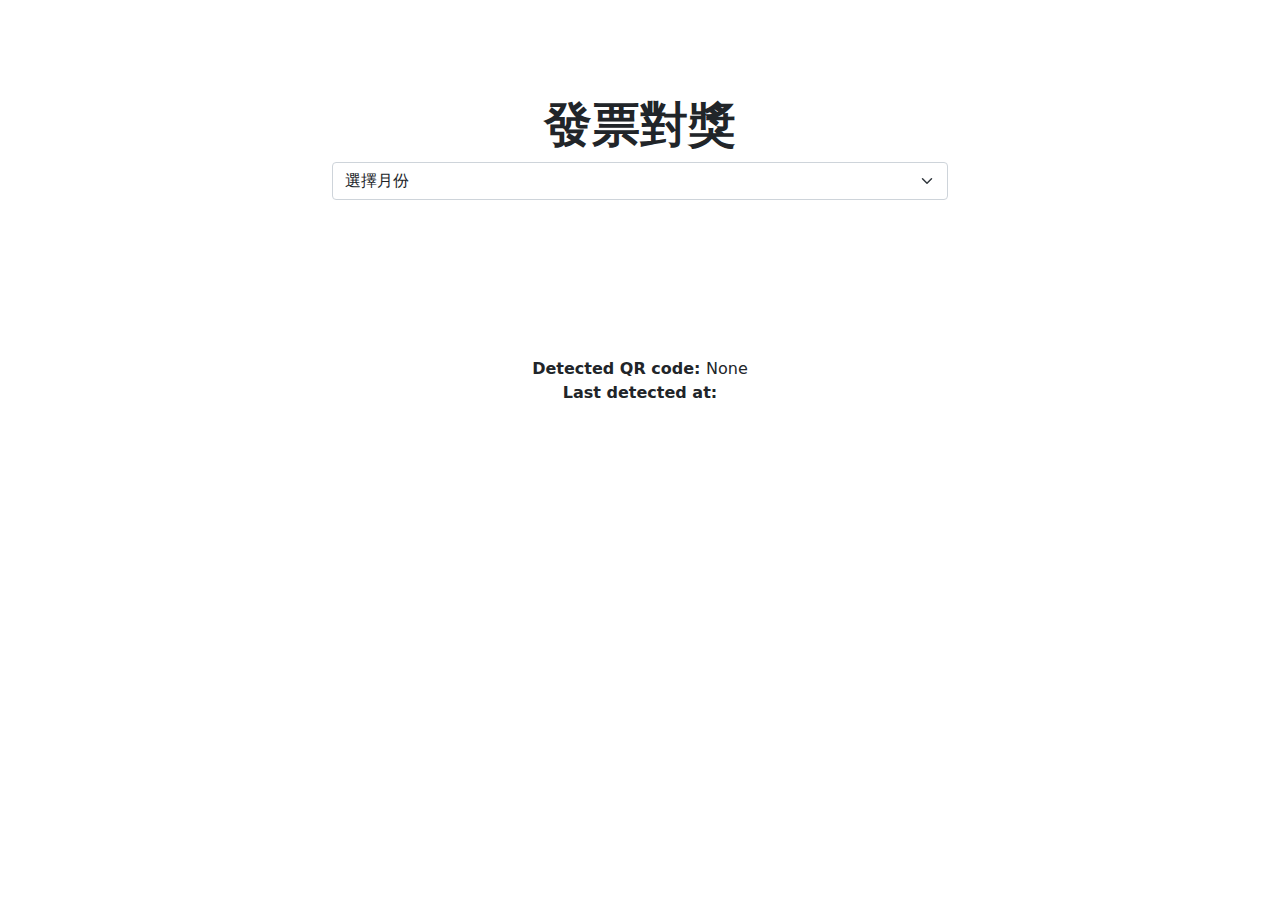
<file: m/scanner.html>
<!DOCTYPE html>
<html lang="en">
<head>
    <meta charset="UTF-8">
    <title>發票對獎</title>
    <link href="./css/bootstrap.min.css" rel="stylesheet" />
</head>
<body>

<div class="px-4 py-5 my-5 text-center">
    <h1 class="display-5 fw-bold">發票對獎</h1>
    <div class="col-lg-6 mx-auto">
        <select class="form-select" aria-label="Default select example">
            <option value="none" selected>選擇月份</option>
            <option value="nov-dec">11-12月</option>
            <option value="sep-oct">9-10月</option>
          </select>
        <div>
            <video id="qr-video"></video>
            <br>
        </div>
        <b>Detected QR code: </b>
        <span id="cam-qr-result">None</span>
        <br>
        <b>Last detected at: </b>
        <span id="cam-qr-result-timestamp"></span>
    </div>
</div>





<script type="module">
    import QrScanner from "./js/qr-scanner.min.js";
    QrScanner.WORKER_PATH = './js/qr-scanner-worker.min.js';
    var lastResult = "";
    const video = document.getElementById('qr-video');
    const camHasCamera = document.getElementById('cam-has-camera');
    const camList = document.getElementById('cam-list');
    const camHasFlash = document.getElementById('cam-has-flash');
    const flashState = document.getElementById('flash-state');
    const camQrResult = document.getElementById('cam-qr-result');
    const camQrResultTimestamp = document.getElementById('cam-qr-result-timestamp');

    function setResult(label, result) {
        console.log(result);
        if(result.replace(/ /g, "").length > 10 && result !== lastResult){
            let billId = result.substring(0, 10)
            lastResult = result;
            label.textContent = billId;
            camQrResultTimestamp.textContent = new Date().toString();
            label.style.color = 'teal';
            clearTimeout(label.highlightTimeout);
            label.highlightTimeout = setTimeout(() => label.style.color = 'inherit', 100);
        }
        
    }

    // ####### Web Cam Scanning #######

    const scanner = new QrScanner(video, result => setResult(camQrResult, result), error => {
        camQrResult.textContent = error;
        camQrResult.style.color = 'inherit';
    });

    const updateFlashAvailability = () => {
        scanner.hasFlash().then(hasFlash => {
            camHasFlash.textContent = hasFlash;
            flashToggle.style.display = hasFlash ? 'inline-block' : 'none';
        });
    };

    scanner.start().then(() => {
        updateFlashAvailability();
        // List cameras after the scanner started to avoid listCamera's stream and the scanner's stream being requested
        // at the same time which can result in listCamera's unconstrained stream also being offered to the scanner.
        // Note that we can also start the scanner after listCameras, we just have it this way around in the demo to
        // start the scanner earlier.
        QrScanner.listCameras(true).then(cameras => cameras.forEach(camera => {
            const option = document.createElement('option');
            option.value = camera.id;
            option.text = camera.label;
            camList.add(option);
        }));
    });

    QrScanner.hasCamera().then(hasCamera => camHasCamera.textContent = hasCamera);

    // for debugging
    window.scanner = scanner;
    scanner.setInversionMode('original');
    camList.addEventListener('change', event => {
        scanner.setCamera(event.target.value).then(updateFlashAvailability);
    });
    flashToggle.addEventListener('click', () => {
        scanner.toggleFlash().then(() => flashState.textContent = scanner.isFlashOn() ? 'on' : 'off');
    });
    document.getElementById('select-period').addEventListener('change', (e)=>{
        scanner.start();
    });

</script>
<script src="./js/bootstrap.bundle.min.js"></script>
</body>
</html>
</file>
